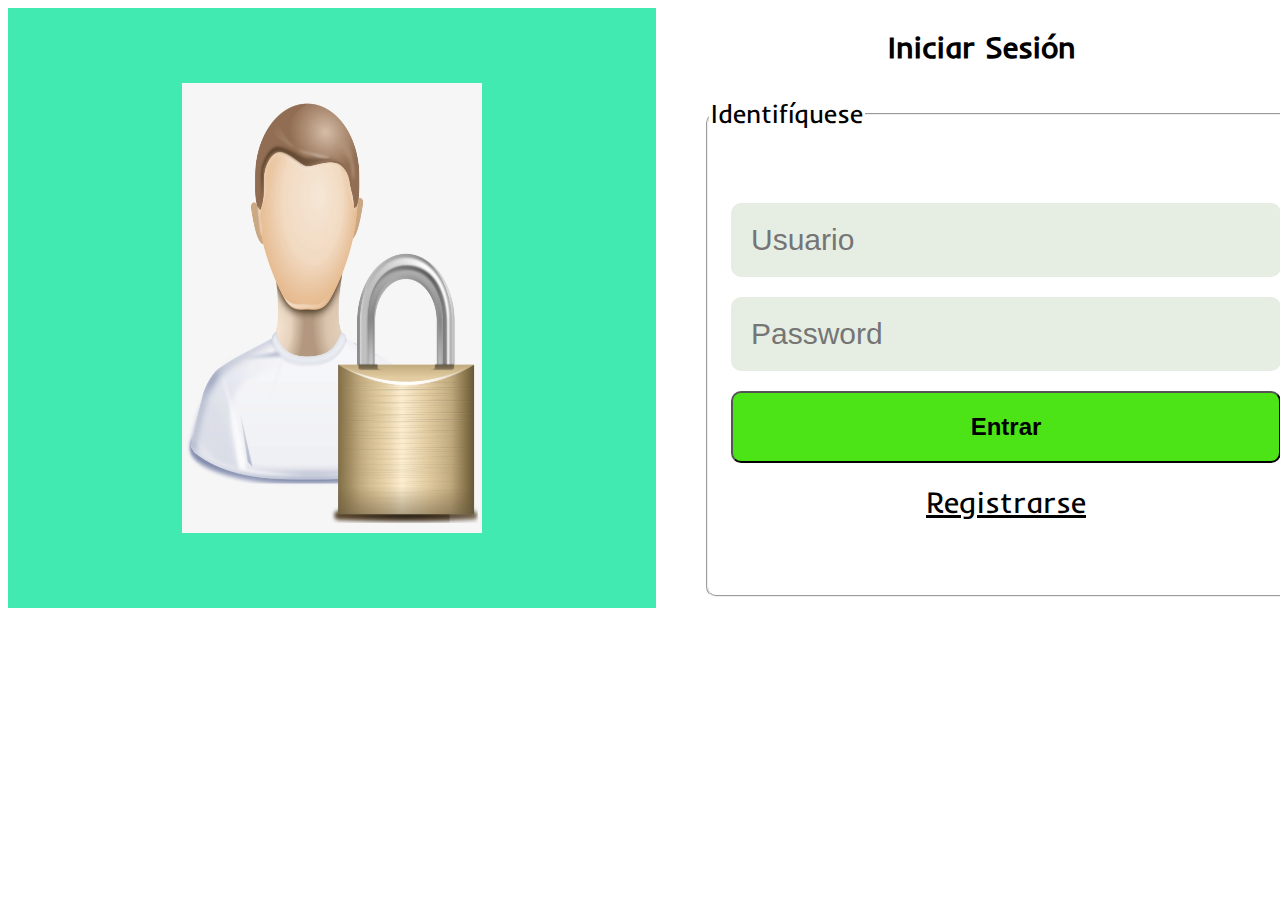
<file: index.html>
<!DOCTYPE html>
<html lang="es">

<head>
    <meta charset="UTF-8">
    <meta http-equiv="X-UA-Compatible" content="IE=edge">
    <meta name="viewport" content="width=device-width, initial-scale=1.0">
    <link rel="preconnect" href="https://fonts.googleapis.com">
    <link rel="preconnect" href="https://fonts.gstatic.com" crossorigin>
    <link href="https://fonts.googleapis.com/css2?family=Inder&display=swap" rel="stylesheet">
    <link rel="stylesheet" href="../CSS/style.css">
    <title>Login</title>
</head>

<body>
    <main class="contenedor">
        <div class="contenedor__izquierdo">
            <img src="../IMG/img1.jpeg" alt="Logo">
        </div>
        <div class="contenedor__derecho">
            <h1>Iniciar Sesión</h1>
            <form class="formulario" action="../PHP/login.php" method="post">
                <fieldset>
                    <legend>Identifíquese</legend>
                    <div class="campos">
                        <div class="campos__texto">
                            <input class="campos__texto--texto" type="text" name="txtUsuario" id="user" placeholder="Usuario">
                            <input class="campos__texto--texto" type="password" name="txtPassword" id="passwd" placeholder="Password">
                            <input class="campos__texto--boton" type="submit" value="Entrar">
                            <a class="link-registro" href="registrar.html">Registrarse</a>
                        </div>                       
                    </div>                                       
                </fieldset>
            </form>
        </div>
    </main>    
</body>
</html>
</file>
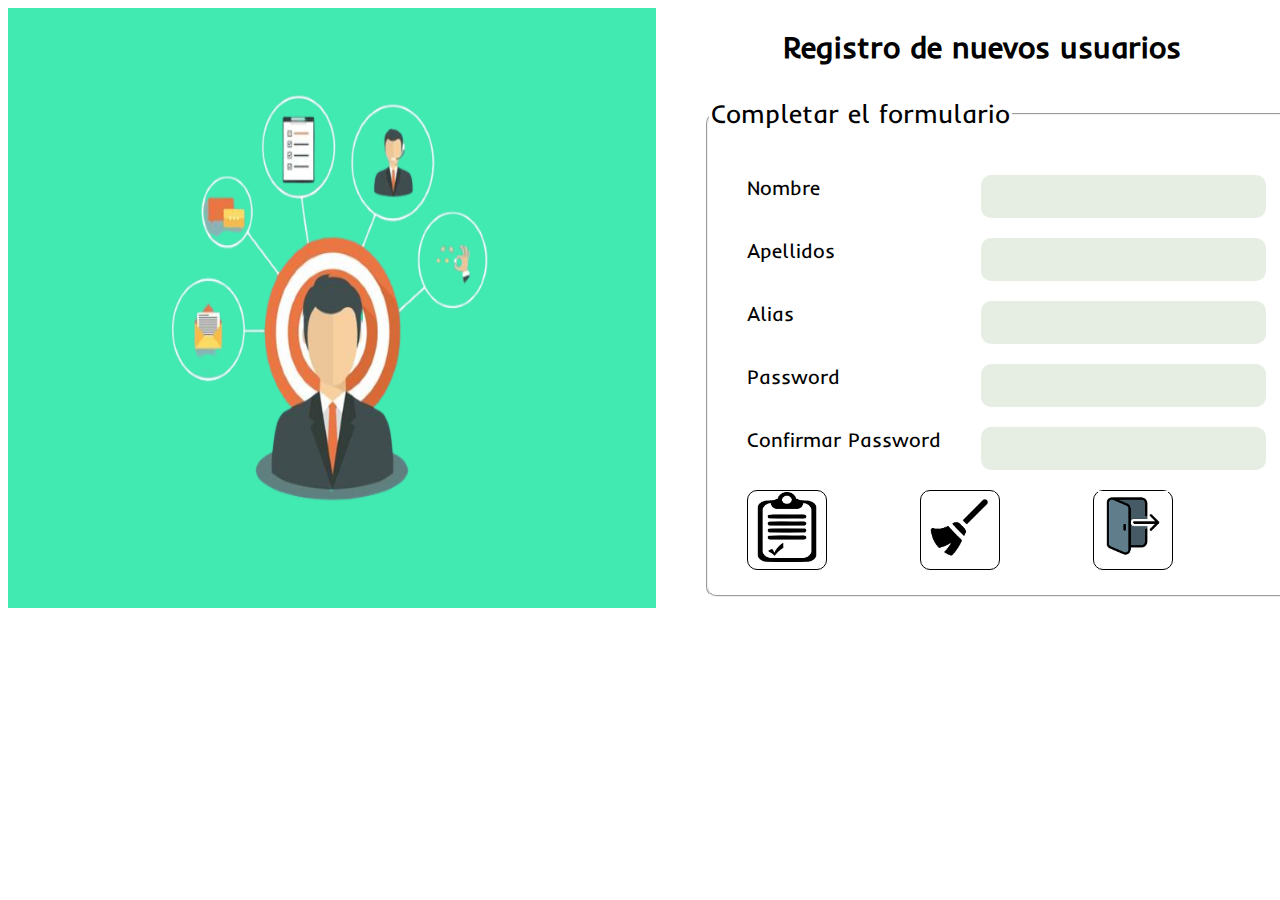
<file: HTML/registrar.html>
<!DOCTYPE html>
<html lang="es">
<head>
    <meta charset="UTF-8">
    <meta http-equiv="X-UA-Compatible" content="IE=edge">
    <meta name="viewport" content="width=device-width, initial-scale=1.0">
    <link rel="preconnect" href="https://fonts.googleapis.com">
    <link rel="preconnect" href="https://fonts.gstatic.com" crossorigin>
    <link href="https://fonts.googleapis.com/css2?family=Inder&display=swap" rel="stylesheet">
    <link rel="stylesheet" href="../CSS/style.css">
    <title>Registro de Usuarios</title>
</head>
<body>
    <main class="contenedor">
        <div class="contenedor__izquierdo">
            <img class="img2" src="../IMG/img2.png" alt="logo2">
        </div>
        <div class="contenedor__derecho">
            <h1>Registro de nuevos usuarios</h1>
            <form class="formulario" id="formulario" action="../PHP/registro.php" method="post">
                <fieldset>
                    <legend>Completar el formulario</legend>
                    <div class="registro">
                        <div class="registro__campos">
                            <label class="registro__campos--label" for="">Nombre</label>
                            <input class="registro__campos--input" type="text" name="txtNombre" id="nombre">
                        </div>
                        <div class="registro__campos">
                            <label class="registro__campos--label" for="">Apellidos</label>
                            <input class="registro__campos--input" type="text" name="txtApellidos" id="apellidos">
                        </div>
                        <div class="registro__campos">
                            <label class="registro__campos--label" for="">Alias</label>
                            <input class="registro__campos--input" type="text" name="txtAlias" id="alias">
                        </div>
                        <div class="registro__campos">
                            <label class="registro__campos--label" for="">Password</label>
                            <input class="registro__campos--input" type="password" name="txtPassword1" id="pass1">
                        </div>
                        <div class="registro__campos">
                            <label class="registro__campos--label" for="">Confirmar Password</label>
                            <input class="registro__campos--input" type="password" name="txtPassword2" id="pass2">
                        </div>
                        <div class="registro__botones">
                            <button class="boton" type="submit">
                                <img src="../IMG/registrar.png" alt="Registrar">
                            </button>
                            <button class="boton" type="reset">
                                <img src="../IMG/limpiar.png" alt="Limpiar">
                            </button>
                            <a class="boton" href="index.html">
                                <img src="../IMG/salir.png" alt="Salir">
                            </a>
                        </div>                        
                    </div>                    
                </fieldset>
            </form>
        </div>
    </main>  
    <script src="../JS/registro.js"></script>  
</body>
</html>
</file>
<file: CSS/style.css>
:root {

    --color1: #41eab1;
    --blanco: #ffffff;
    --negro: #000000;
    --verde: #4ce417;
    --gris: #e6eee4;
    --rojo: #ee260e;

}

html {
    box-sizing: border-box;
}

*,
*:before,
*:after {
    box-sizing: inherit;
    font-size: 62.5%;
}

body {
    font-family: 'Inder', sans-serif;
}

.contenedor {
    display: grid;
    grid-template-columns: repeat(2, 1fr);
    width: 130rem;
    height: 60rem;
}

.contenedor__izquierdo {
    display: flex;
    justify-content: center;
    align-items: center;
    background-color: var(--color1);
    height: 100%;
}

.contenedor__izquierdo img {
    width: 30rem;
    height: 45rem;
}

.contenedor__izquierdo .img2{
    width: 50rem;
    height: 45rem;
}

.contenedor__derecho {
    display: flex;
    justify-content: center;
    flex-direction: column;
}

.contenedor__derecho h1 {
    font-size: 3rem;
    color: var(--negro);
    text-align: center;
}

.formulario {
    margin: auto;
}

.formulario fieldset {
    display: flex;
    justify-content: center;
    width: 60rem;
    height: 50rem;
    margin-left: 5rem;
    border-radius: 1rem;
}

legend {
    font-size: 2.6rem;
}

.campos,
.registro {
    margin: auto;
}

.campos__texto {
    display: flex;
    justify-content: center;
    flex-direction: column;
    gap: 2rem;
}

.campos__texto--texto {
    padding: 2rem;
    width: 55rem;
    font-size: 3rem;
    border-style: none;
    background-color: var(--gris);
    border-radius: 1rem;
}

.campos__texto--boton {
    padding: 2rem;
    font-size: 2.4rem;
    font-weight: bold;
    background-color: var(--verde);
    color: var(--negro);
    border-radius: 1rem;
}

.campos__texto--boton:hover{
    cursor: pointer;
    color: var(--color1);
    border: 1px solid var(--negro);
}

.link-registro{
    display: flex;
    justify-content: center;
    font-size: 3rem;
    color: var(--negro);
}

.link-registro:hover{
    cursor: pointer;
    color: var(--color1);
}

/*  FORMULARIO DE REGISTROS */

.registro__campos{
    display: flex;
    justify-content: space-between;    
    margin-top: 2rem;
    column-gap: 4rem;
}

.registro__campos--label,
.registro__campos--input{
    font-size: 2rem;
}

.registro__campos--input{
    padding: 1rem;
    border-style: none;
    border-radius: 1rem;
    background-color: var(--gris);
}

.registro__botones{
    display: grid;
    grid-template-columns: repeat(3, 1fr);
    justify-content: space-between;
    margin-top: 2rem;
}

.boton{
    display: flex;
    justify-content: center;
    border: 1px solid var(--negro);
    background-color: var(--blanco);
    border-radius: 1rem;
    width: 8rem;
    height: 8rem;
}

.boton img{    
    width: 7rem;
    height: 7rem;
}

/*      TABLAS DE REGISTROS     */

.contenedor-datos{
    display: flex;
    justify-content: center;
    width: 130rem;
    
}



.titulo-listado{
    font-size: 3rem;
    font-weight: bold;
    text-align: center;
}

.contenedor__tabla{
    display: flex;
    justify-content: center;
    align-items: center;
    height: 60rem;
    margin-left: 3rem;
    font-size: 2rem;
}

.tabla, .tabla__fila{
    border: 3px solid var(--color1);
    
}
.tabla__fila, .tabla__columna, .tabla__columna--titulo{
    height: 7rem;
    width: 17rem;
}
.tabla__columna{
    border: 3px solid var(--color1);
    font-size: 2rem;    
}

.tabla__columna--titulo{
    border: 3px solid var(--color1);
    font-size: 2.8rem;
    font-weight: bold;
    text-align: center;
}

.boton-accion{
    padding: 1rem;
    width: 15rem;
    border-radius: 1rem;
    font-weight: bold;
    color: var(--blanco);
    text-decoration: none;
}

.boton-accion:hover{
    cursor: pointer;
}

.boton-accion--modificar{
    background-color: var(--verde);
    font-weight: bold;
}

.boton-accion--eliminar{
    background-color: var(--rojo);
}

/*  formulario  de  modificaciones  */

.contenedor__registros{
    display: flex;
    justify-content: center;
    align-items: center;
}

.contenedor__registros--formulario{    
    width: 60rem;
}

.contenedor__encabezado{
    display: flex;
    justify-content: center;
    align-items: center;
    flex-direction: row;
    
}
</file>
